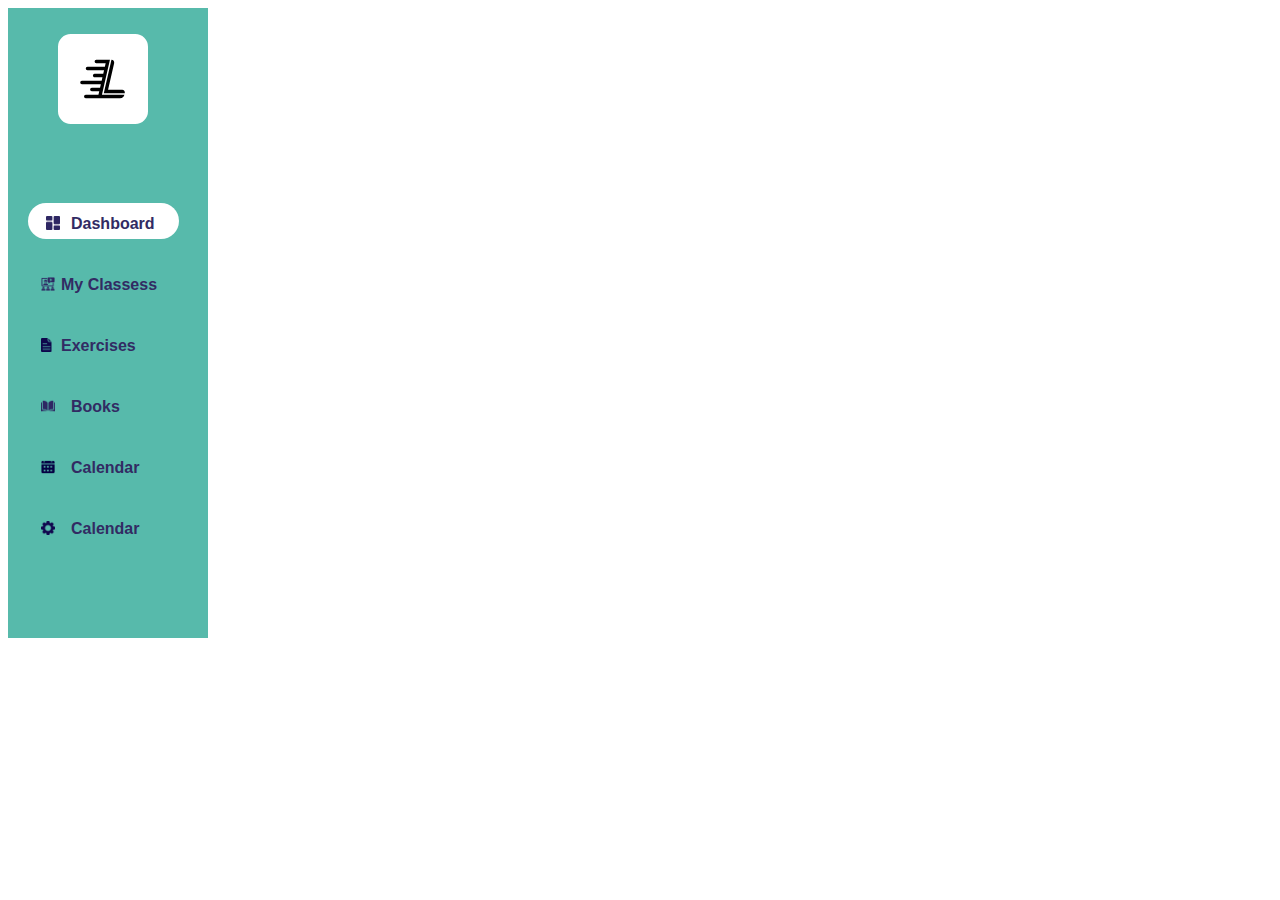
<file: html-css/index.html>
<!DOCTYPE html>
<html>
    <head>
        <link rel="stylesheet" href="style.css">
        <title>LingoJet</title>
    </head>
    <body>
        <div id="nav-bar">
            <a href="#"><svg id="logo" xmlns="http://www.w3.org/2000/svg" width="90" height="90" viewBox="0 0 159.011 159.011">
                <g id="Group_8" data-name="Group 8" transform="translate(-115.494 -46.988)">
                  <path id="Path_179" data-name="Path 179" d="M159.011,22.458V136.549a22.459,22.459,0,0,1-22.466,22.462H22.458A22.445,22.445,0,0,1,0,136.549V22.458A22.458,22.458,0,0,1,22.458,0H136.549A22.47,22.47,0,0,1,159.011,22.458Z" transform="translate(115.494 46.988)" fill="#fff"/>
                  <path id="Path_180" data-name="Path 180" d="M147.33,110.35H123.36a3.082,3.082,0,1,0,0,6.163h16.4l-1.412,6.163H107.74a3.084,3.084,0,1,0,0,6.167h29.189l-1.437,6.213H120.278A3.086,3.086,0,0,0,118.1,140.3a3.119,3.119,0,0,0,2.183.9H134.1l-1.421,6.192H97.912a3.082,3.082,0,1,0,0,6.163h33.351l-1.417,6.18H115.407a3.082,3.082,0,1,0,0,6.163H128.45l-1.417,6.213H104.667a3.082,3.082,0,1,0,0,6.163h60.614a8.21,8.21,0,0,0,7.58-6.176H133.176Z" transform="translate(59.942 -17.655)"/>
                  <path id="Path_181" data-name="Path 181" d="M231.512,165.066a4.842,4.842,0,0,0-3.943-1.81h-24.7l10.715-46.726c.783-3.409-1.35-6.18-4.747-6.18L195.29,169.436h37.025A5.173,5.173,0,0,0,231.512,165.066Z" transform="translate(1.093 -17.655)"/>
                </g>
              </svg></a>
              <a href="#"><div class="nav-list-dashboard">
                <img class="dashboard-icon" src="../UI-UX/images/dashboard.png">  
                <p id="dashboard">Dashboard</p>
              </div></a>

              <a href="#"><div class="nav-list-classess">          
                <img class="class-icon" src="../UI-UX/images/webinar.png">  
                <p id="classess">My Classess</p>
              </div></a>

              <a href="#"><div class="nav-list-exercises">          
                <img class="exercises-icon" src="../UI-UX/images/page.png">  
                <p id="exercises">Exercises</p>
              </div></a>

              <a href="#"><div class="nav-list-books">          
                <img class="books-icon" src="../UI-UX/images/open-book.png">  
                <p id="books">Books</p>
              </div></a>

              <a href="#"><div class="nav-list-calendar">          
                <img class="calendar-icon" src="../UI-UX/images/calendar.png">  
                <p id="calendar">Calendar</p>
              </div></a>

              <a href="#"><div class="nav-list-settings">          
                <img class="settings-icon" src="../UI-UX/images/settings.png">  
                <p id="settings">Calendar</p>
              </div></a>
            
        </div>
    </body>
</html>
</file>
<file: html-css/style.css>
#nav-bar{
    background-color: #57BAAB;
    height: 630px;
    width: 200px;
    margin: 0;
    position: fixed;
    max-height: 100%;
}
#logo{
    margin-left: 25%;
    margin-top: 13%;
}
.nav-list-dashboard{
    margin-left:20px;
    margin-top: 75px;
    background-color: white;
    border-radius: 20px;
    float: left;
    padding: 8px;
}
#dashboard{
    color: #322B63;
    margin-left: 35px;
    margin-top: 4px;
    font-family: Arial, Helvetica, sans-serif;
    font-weight: bold;
    width: 100px;
    height: 0px;
    padding: 0px;

}
.dashboard-icon{
    width: 14px;
    margin-left: 10px;
    margin-top: 5px;
    float:left;
    

}


.nav-list-classess{
    margin-left:20px;
    margin-top: 25px;
    border-radius: 20px;
    float: left;
    padding: 8px;
}
#classess{
    color: #322B63;
    margin-left: 25px;
    margin-top: 4px;
    font-family: Arial, Helvetica, sans-serif;
    font-weight: bold;
    width: 100px;
    height: 0px;
    padding: 0px;

}
#classess:hover{
    color: white;
}
.class-icon{
    width: 14px;
    margin-left: 5px;
    margin-top: 5px;
    float:left;
    

}



.nav-list-exercises{
    margin-left:20px;
    margin-top: 25px;
    border-radius: 20px;
    float: left;
    padding: 8px;
}
#exercises{
    color: #322B63;
    margin-left: 25px;
    margin-top: 4px;
    font-family: Arial, Helvetica, sans-serif;
    font-weight: bold;
    width: 100px;
    height: 0px;
    padding: 0px;

}
#exercises:hover{
    color: white;
}
.exercises-icon{
    width: 14px;
    margin-left: 5px;
    margin-top: 5px;
    float:left;
    

}



.nav-list-books{
    margin-left:20px;
    margin-top: 25px;
    border-radius: 20px;
    float: left;
    padding: 8px;
}
#books{
    color: #322B63;
    margin-left: 35px;
    margin-top: 4px;
    font-family: Arial, Helvetica, sans-serif;
    font-weight: bold;
    width: 100px;
    height: 0px;
    padding: 0px;

}
#books:hover{
    color: white;
}
.books-icon{
    width: 14px;
    margin-left: 5px;
    margin-top: 5px;
    float:left;
    

}



.nav-list-calendar{
    margin-left:20px;
    margin-top: 25px;
    border-radius: 20px;
    float: left;
    padding: 8px;
}
#calendar{
    color: #322B63;
    margin-left: 35px;
    margin-top: 4px;
    font-family: Arial, Helvetica, sans-serif;
    font-weight: bold;
    width: 100px;
    height: 0px;
    padding: 0px;

}
#calendar:hover{
    color: white;
}
.calendar-icon{
    width: 14px;
    margin-left: 5px;
    margin-top: 5px;
    float:left;
}



.nav-list-settings{
    margin-left:20px;
    margin-top: 25px;
    border-radius: 20px;
    float: left;
    padding: 8px;
}
#settings{
    color: #322B63;
    margin-left: 35px;
    margin-top: 4px;
    font-family: Arial, Helvetica, sans-serif;
    font-weight: bold;
    width: 100px;
    height: 0px;
    padding: 0px;

}
#settings:hover{
    color: white;
}
.settings-icon{
    width: 14px;
    margin-left: 5px;
    margin-top: 5px;
    float:left;
}
</file>
